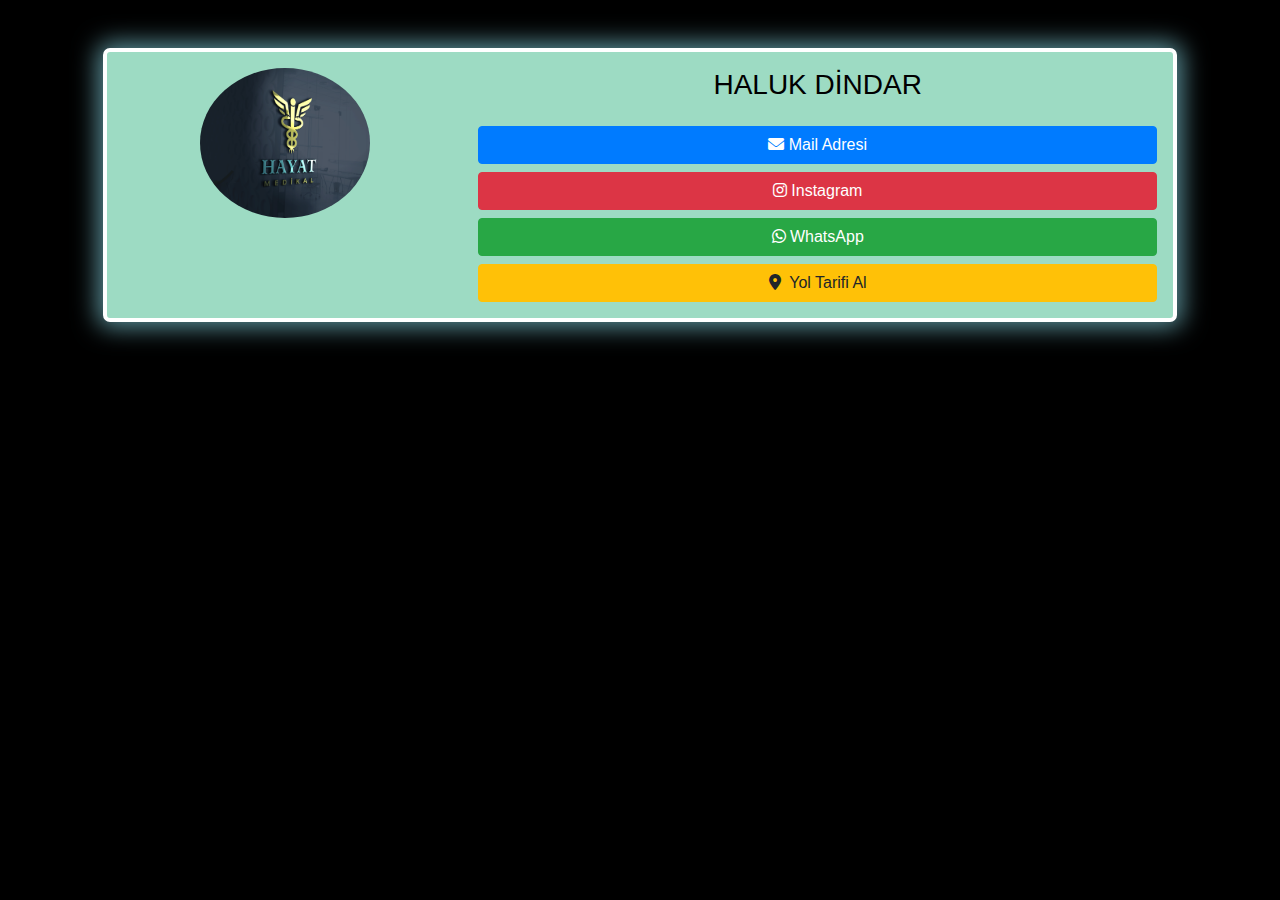
<file: index.html>
<!DOCTYPE html>
<html lang="en">

<head>
    <meta charset="UTF-8">
    <meta name="viewport" content="width=device-width, initial-scale=1.0">

    <link rel="stylesheet" href="https://cdnjs.cloudflare.com/ajax/libs/font-awesome/6.0.0/css/all.min.css">
    <link rel="stylesheet" href="https://stackpath.bootstrapcdn.com/bootstrap/4.5.2/css/bootstrap.min.css">
    <title>Kisisel Sayfa</title>
</head>
<style>
    .borders {
        border: 4px solid #ffffff !important;
        background-color: #9ddbc3;
        border-radius: 7px;
        -webkit-box-shadow: 0px 0px 93px 35px rgba(92, 51, 145, 0.66);
        -moz-box-shadow: 0px 0px 93px 35px rgba(92, 51, 145, 0.66);
        box-shadow: 0px 0px 24px 5px rgba(140, 222, 236, 0.66);
    }

    body {
        margin: 0;
        padding: 0;
        color: #000000;
        background-color: #000000;
    }

    .ibanbtn {
        background-color: rgb(49, 51, 70);
        color: aliceblue;
    }

    .shprbtn {
        background-color: rgb(240, 240, 240);
    }
</style>

<body>

    <div class="container  p-5 pt-0">
        <div class="row borders">
            <div class="col-md-4 d-flex justify-content-center">
                <!-- Kişinin resmi -->
                <div class="col-md-12 d-flex justify-content-center"> <img height="150px" width="170px" src="hayat.png"
                        alt="Kişi Resmi" class="rounded-circle mt-3"> </div>
            </div>
            <div class="col-md-8 p-3">
                <!-- Kişisel bilgiler -->
                <h3 class="text-center">HALUK DİNDAR</h3>
                <!-- Sosyal medya butonları -->
                <div class="mt-3">
     
                            <button class="btn btn-primary w-100 mt-2" onclick="sendMail()"><i
                                class="fas fa-envelope"></i> Mail Adresi</button>

                    <a href="https://www.instagram.com/halukdindar/" class="btn btn-danger w-100 mt-2" target="_blank"><i
                            class="fab fa-instagram"></i> Instagram</a>
                    <a href="https://wa.me/+905353375248" class="btn btn-success w-100 mt-2" target="_blank"><i
                            class="fab fa-whatsapp"></i> WhatsApp</a>
                         
                    <!-- Diğer sosyal medya butonları buraya eklenebilir -->
                </div>

                <!-- Yol tarifi al butonu -->
                <div class="mt-2">
                    <a href="https://www.google.com/maps/dir//%C3%87iftlikk%C3%B6y+mah,+Mersin+%C3%9Cnv.,+33110+Yeni%C5%9Fehir%2FMersin/@36.7859219,34.4574842,12z/data=!4m8!4m7!1m0!1m5!1m1!1s0x15278ace6ee641a1:0xf2101cdc410eafea!2m2!1d34.5398853!2d36.7859503?entry=ttu"
                        class="btn btn-warning w-100" target="_blank"> <i class="fas fa-map-marker-alt"></i>&nbsp; Yol
                        Tarifi Al</a>
                </div>
            </div>
        </div>
    </div>
<script>
     function sendMail() {
            window.location.href = 'mailto:halukdindar@hotmail.com?subject=Konu&body=Merhaba Ben Haluk Dindar.';
        }
</script>
    <script src="https://code.jquery.com/jquery-3.5.1.slim.min.js"></script>
    <script src="https://cdn.jsdelivr.net/npm/@popperjs/core@2.9.2/dist/umd/popper.min.js"></script>
    <script src="https://stackpath.bootstrapcdn.com/bootstrap/4.5.2/js/bootstrap.min.js"></script>
</body>

</html>
</file>
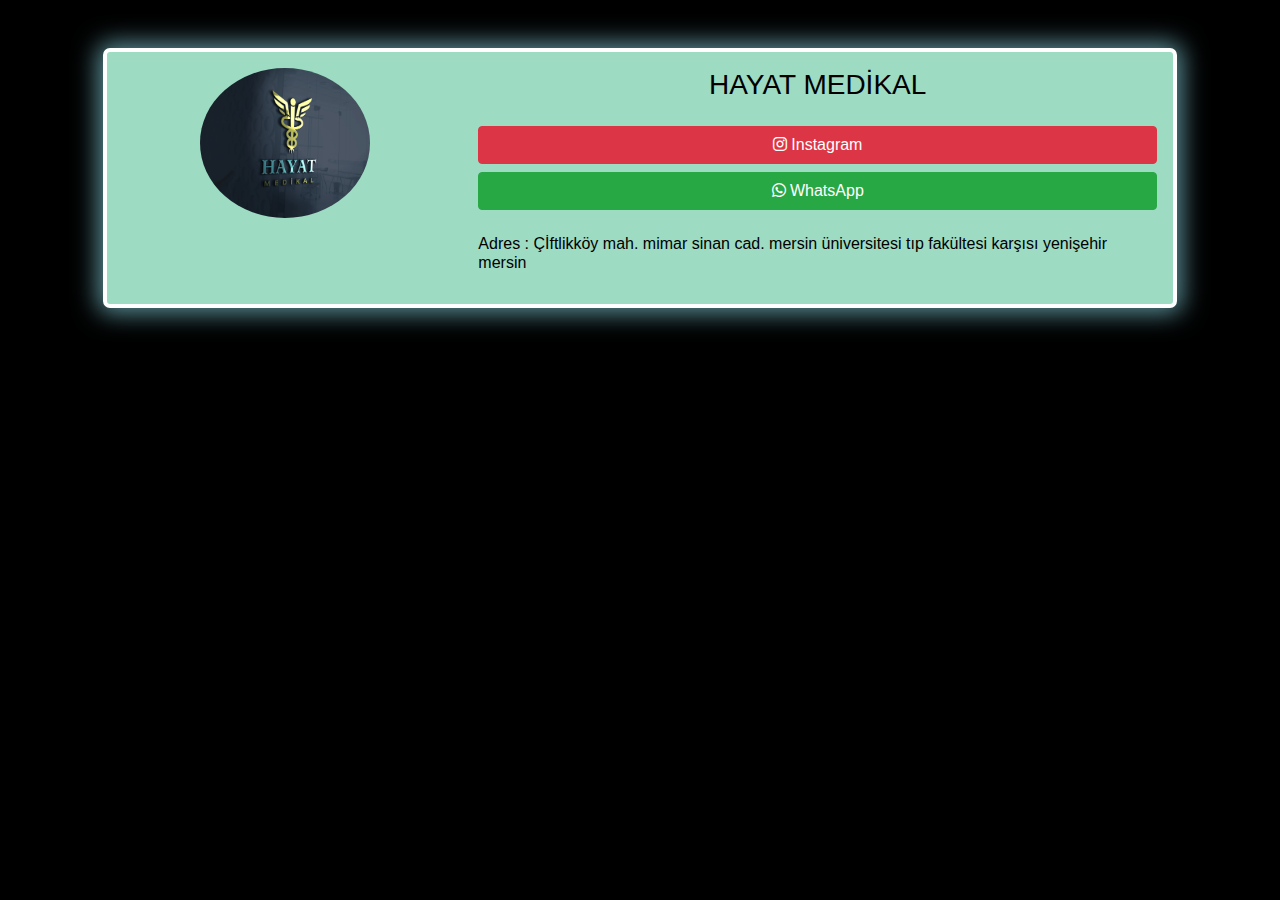
<file: hayat.html>
<!DOCTYPE html>
<html lang="en">

<head>
    <meta charset="UTF-8">
    <meta name="viewport" content="width=device-width, initial-scale=1.0">

    <link rel="stylesheet" href="https://cdnjs.cloudflare.com/ajax/libs/font-awesome/6.0.0/css/all.min.css">
    <link rel="stylesheet" href="https://stackpath.bootstrapcdn.com/bootstrap/4.5.2/css/bootstrap.min.css">
    <title>Kisisel Sayfa</title>
</head>
<style>
    .borders {
        border: 4px solid #ffffff !important;
        background-color: #9ddbc3;
        border-radius: 7px;
        -webkit-box-shadow: 0px 0px 93px 35px rgba(92, 51, 145, 0.66);
        -moz-box-shadow: 0px 0px 93px 35px rgba(92, 51, 145, 0.66);
        box-shadow: 0px 0px 24px 5px rgba(140, 222, 236, 0.66);
    }

    body {
        margin: 0;
        padding: 0;
        color: #000000;
        background-color: #000000;
    }

    .ibanbtn {
        background-color: rgb(49, 51, 70);
        color: aliceblue;
    }

    .shprbtn {
        background-color: rgb(240, 240, 240);
    }
</style>

<body>

    <div class="container  p-5 pt-0">
        <div class="row borders">
            <div class="col-md-4 d-flex justify-content-center">
                <!-- Kişinin resmi -->
                <div class="col-md-12 d-flex justify-content-center"> <img height="150px" width="170px" src="hayat.png"
                        alt="Kişi Resmi" class="rounded-circle mt-3"> </div>
            </div>
            <div class="col-md-8 p-3">
                <!-- Kişisel bilgiler -->
                <h3 class="text-center">HAYAT MEDİKAL</h3>
                <!-- Sosyal medya butonları -->
                <div class="mt-3">
     
             
                    <a href="https://www.instagram.com/hayat.medikal/" class="btn btn-danger w-100 mt-2" target="_blank"><i
                            class="fab fa-instagram"></i> Instagram</a>
                    <a href="https://wa.me/+905419281262" class="btn btn-success w-100 mt-2" target="_blank"><i
                            class="fab fa-whatsapp"></i> WhatsApp</a> <br><br>
                            <h6>Adres : Çİftlikköy mah. mimar sinan cad. mersin üniversitesi tıp fakültesi karşısı yenişehir mersin</p>
                         
                    <!-- Diğer sosyal medya butonları buraya eklenebilir -->
                </div>

                <!-- Yol tarifi al butonu -->
               
            </div>
            
        </div>
    </div>
<script>
     function sendMail() {
            window.location.href = 'mailto:halukdindar@hotmail.com?subject=Konu&body=Merhaba Ben Haluk Dindar.';
        }
</script>
    <script src="https://code.jquery.com/jquery-3.5.1.slim.min.js"></script>
    <script src="https://cdn.jsdelivr.net/npm/@popperjs/core@2.9.2/dist/umd/popper.min.js"></script>
    <script src="https://stackpath.bootstrapcdn.com/bootstrap/4.5.2/js/bootstrap.min.js"></script>
</body>

</html>
</file>
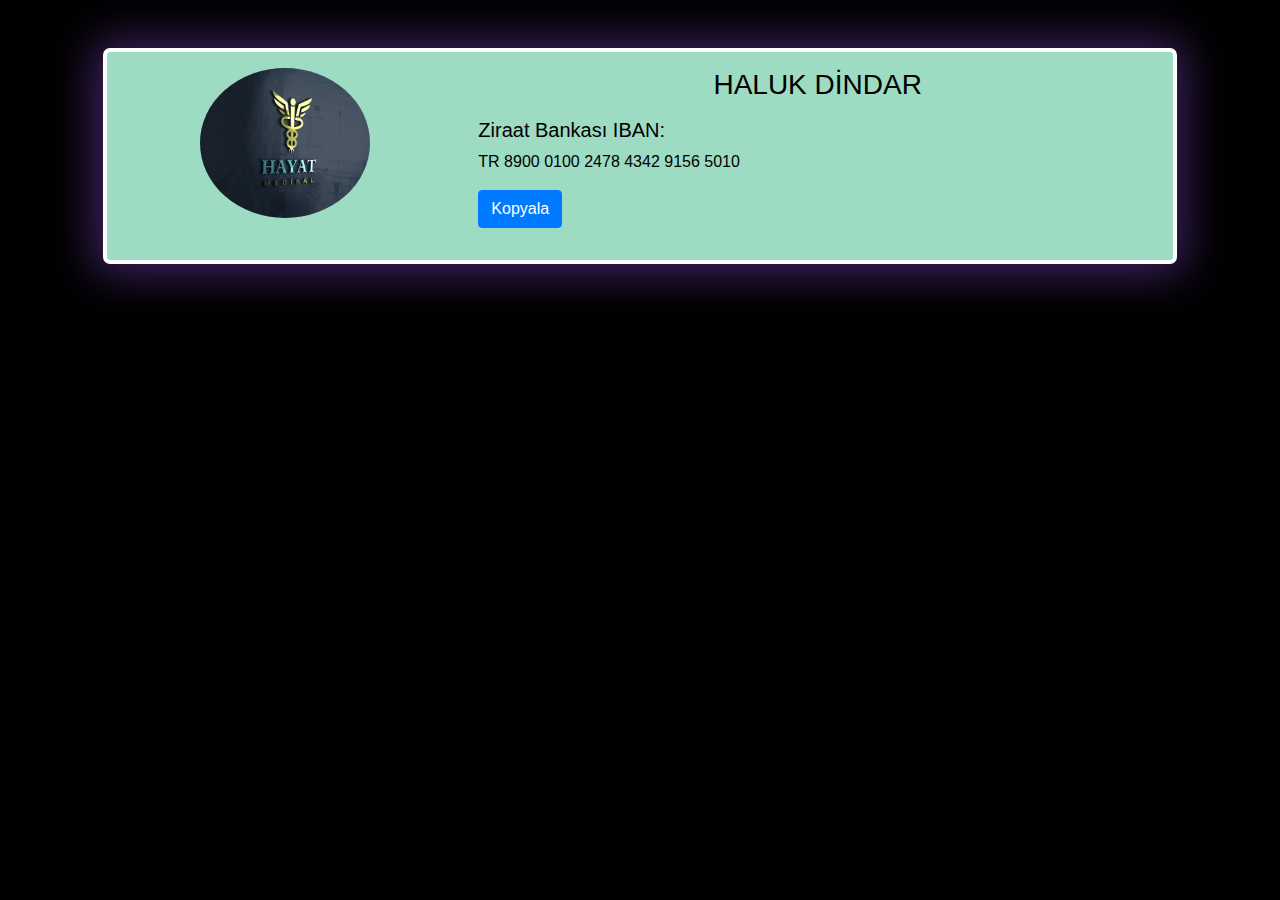
<file: iban.html>
<!DOCTYPE html>
<html lang="en">

<head>
    <meta charset="UTF-8">
    <meta name="viewport" content="width=device-width, initial-scale=1.0">

    <link rel="stylesheet" href="https://cdnjs.cloudflare.com/ajax/libs/font-awesome/6.0.0/css/all.min.css">
    <link rel="stylesheet" href="https://stackpath.bootstrapcdn.com/bootstrap/4.5.2/css/bootstrap.min.css">
    <title>iban Sayfa</title>
</head>
<style>
    .borders {
        border: 4px solid #ffffff !important;
        background-color: #9ddbc3;
        border-radius: 7px;
        -webkit-box-shadow: -1px 1px 43px 9px rgba(92, 51, 145, 0.66);
        -moz-box-shadow: -1px 1px 43px 9px rgba(92, 51, 145, 0.66);
        box-shadow: -1px 1px 43px 9px rgba(92, 51, 145, 0.66);
    }

    body {
        margin: 0;
        padding: 0;
        color: #000000;
        background-color: #000000;
    }

    .ibanbtn {
        background-color: rgb(49, 51, 70);
        color: aliceblue;
    }
</style>

<body>

    <div class="container  p-5 pt-0">
        <div class="row borders">
            <div class="col-md-4 d-flex justify-content-center">
                <!-- Kişinin resmi -->
                <div class="col-md-12 d-flex justify-content-center"> <img height="150px" width="170px" src="hayat.png"
                    alt="Kişi Resmi" class="rounded-circle mt-3"> </div>
            </div>
            <div class="col-md-8 p-3">
                <!-- Kişisel bilgiler -->
                <h3 class="text-center">HALUK DİNDAR</h3>
                <!-- Sosyal medya butonları -->
                <div class="mt-3">
                   <h5> Ziraat Bankası IBAN: </h3><p><span id="ziraatIban">TR 8900 0100 2478 4342 9156 5010</span></p>
                    <button class="btn btn-primary" onclick="copyIban('ziraatIban')">Kopyala</button>
                </div>


                <!-- Yol tarifi al butonu -->
                <div class="mt-3">
                  
                </div>
            </div>
        </div>
    </div>
    <script>
        function copyIban(ibanId) {
            var ibanElement = document.getElementById(ibanId);
            var range = document.createRange();
            range.selectNode(ibanElement);
            window.getSelection().removeAllRanges();
            window.getSelection().addRange(range);
            document.execCommand("copy");
            window.getSelection().removeAllRanges();
            alert('IBAN Kopyalandı: ' + ibanElement.innerText);
        }
    </script>
    <script src="https://code.jquery.com/jquery-3.5.1.slim.min.js"></script>
    <script src="https://cdn.jsdelivr.net/npm/@popperjs/core@2.9.2/dist/umd/popper.min.js"></script>
    <script src="https://stackpath.bootstrapcdn.com/bootstrap/4.5.2/js/bootstrap.min.js"></script>
</body>

</html>
</file>
